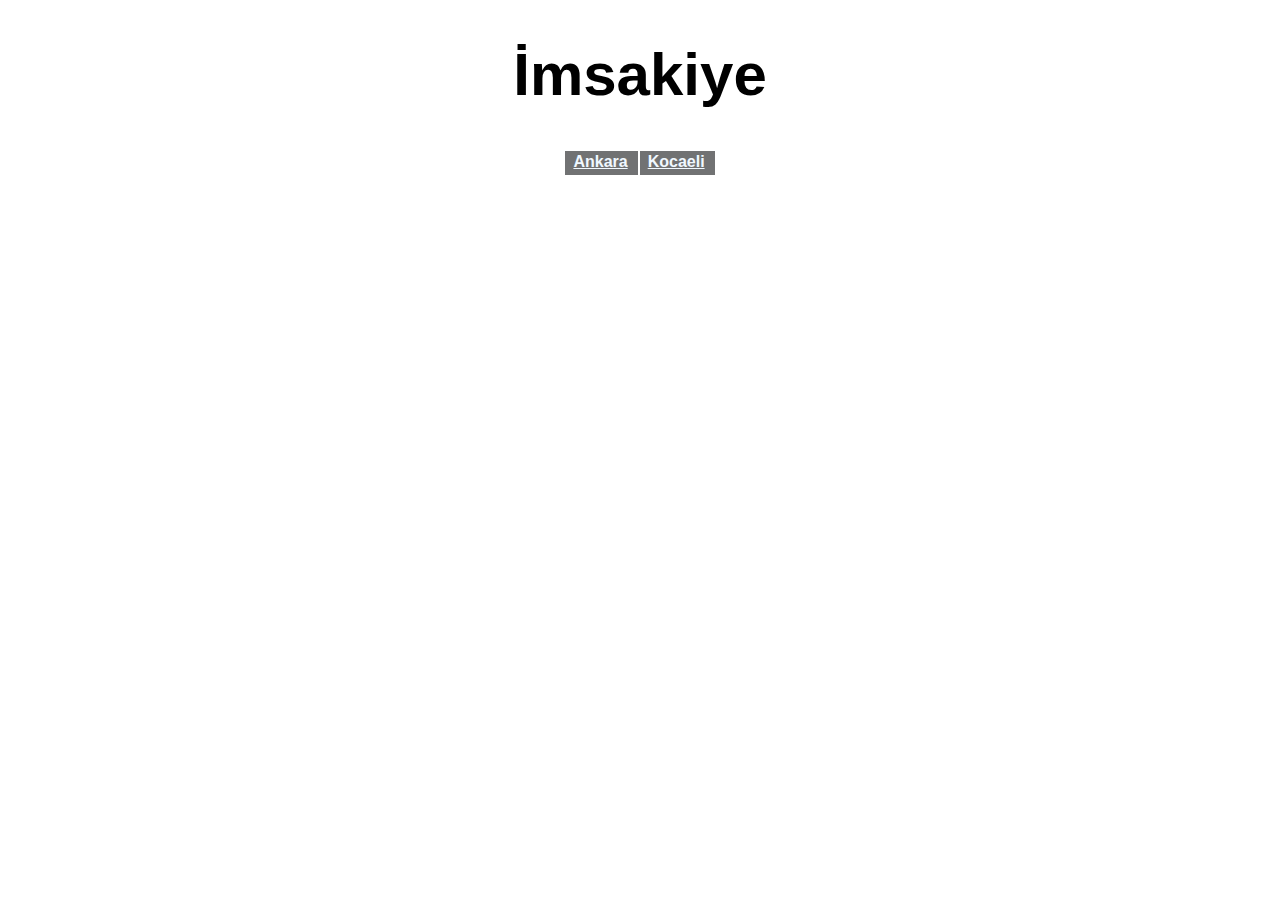
<file: index.html>
<!DOCTYPE html>
<html lang="en">
<head>
    <meta charset="UTF-8">
    <meta http-equiv="X-UA-Compatible" content="IE=edge">
    <meta name="viewport" content="width=device-width, initial-scale=1.0">
    <link rel="stylesheet" href="main.css" media="screen, projection">
    <title>Document</title>
</head>
<body>
    <div>
        <h1 style="font-family: 'Trebuchet MS', 'Lucida Sans Unicode', 'Lucida Grande', 'Lucida Sans', Arial, sans-serif, Times, serif; text-align: center; font-size: 60px;">İmsakiye</h1>
    </div>
    <body>
        <style>
            body {
              background-image: url(https://i.pinimg.com/originals/00/7a/77/007a776ecfd9aec9539b0728a75c1090.jpg) ;
              background-repeat: no-repeat;
              background-size: cover  ;
              background-origin: padding-box;
              background-blend-mode: color 255,255,255,255;
            }
            </style>
    </body>
    <script>
        var myVar = setInterval(function() {
  myTimer();
}, 1000);

function myTimer() {
  var d = new Date();
  document.getElementById("clock").innerHTML = d.toLocaleTimeString();
}
    </script>
        <h1 style="margin: auto; text-align: center; font-size: 3cm; font-family: Arial, Helvetica, sans-serif, serif, Tahoma, Geneva, Verdana, sans-serif;" id="clock"></h1>
        <div>
            <table style="font-family: 'Segoe UI', Tahoma, Geneva, Verdana, sans-serif;">
                <th><a style="color: aliceblue;" href="ankara.html">Ankara</a></th>
                <th><a style="color: aliceblue;" href="kocaeli.html">Kocaeli</a></th>
            </table>
        </div>
</body>

</html>
</file>
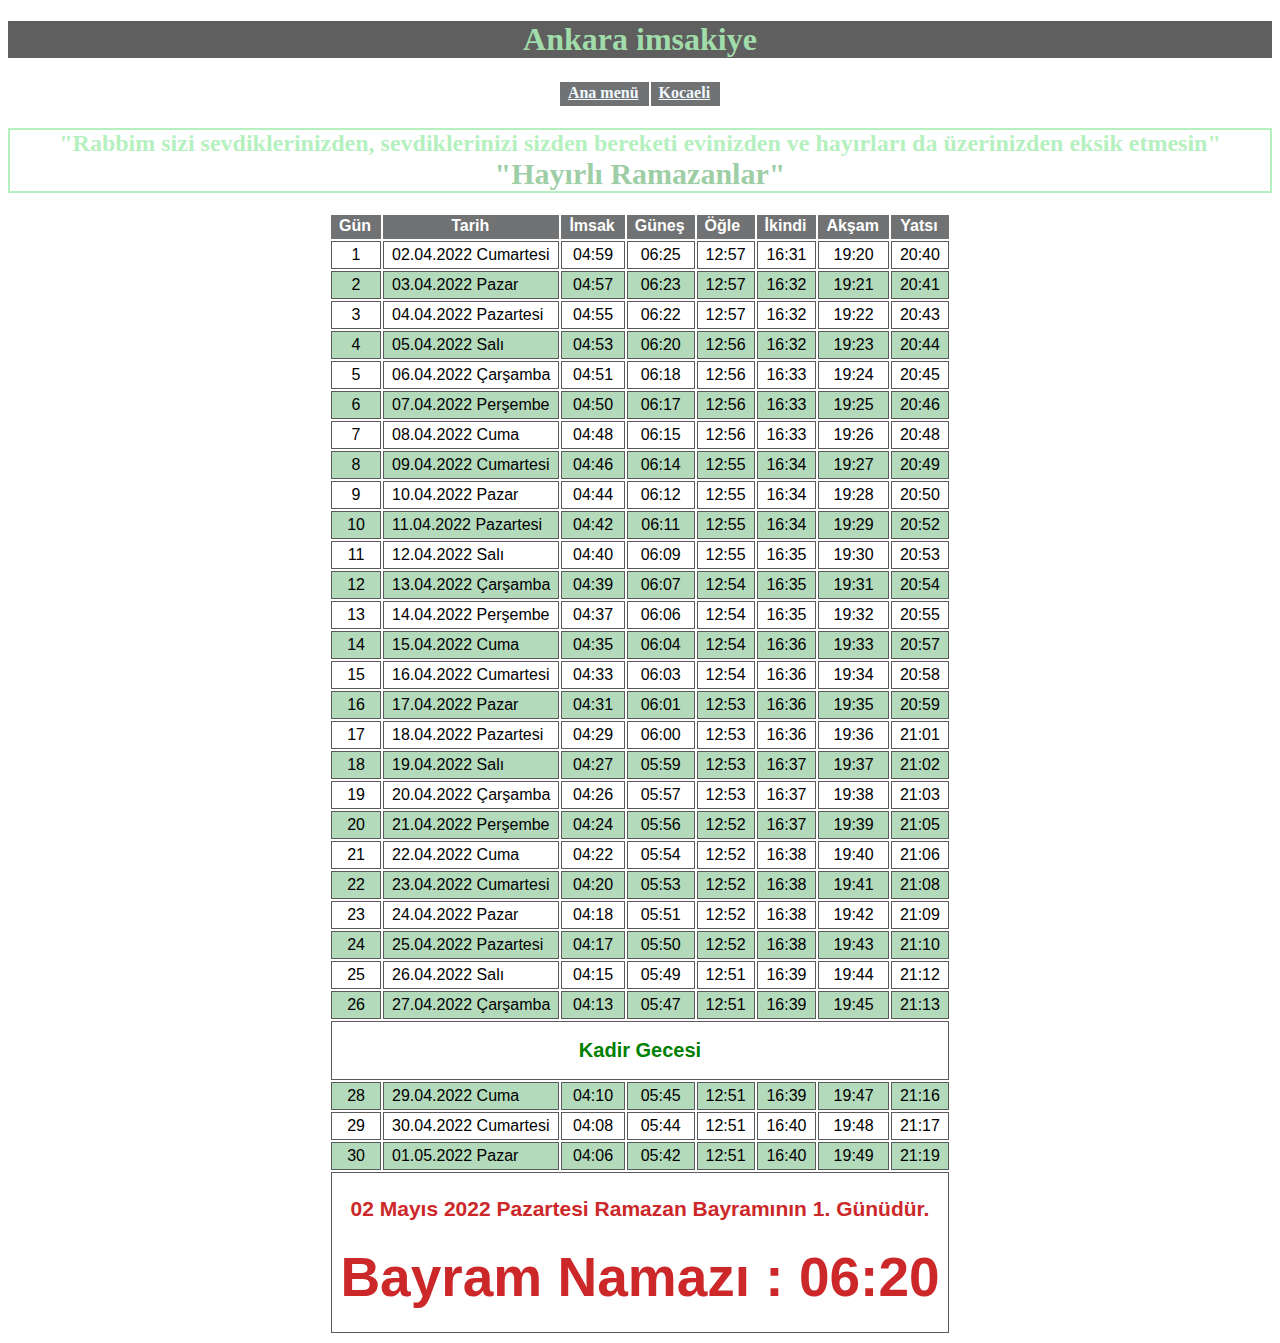
<file: ankara.html>
<!DOCTYPE html>
<html lang="en">
<head>
    <meta charset="UTF-8">
    <meta http-equiv="X-UA-Compatible" content="IE=edge">
    <meta name="viewport" content="width=device-width, initial-scale=1.0">
    <title>Document</title>
    <link rel="stylesheet" href="main.css" media="screen, projection">
</head>
<body>
           
    
    </select>
    <body>
        <style>
            body {
              background-image: url('https://t4.ftcdn.net/jpg/02/75/68/27/360_F_275682798_vsLCwRC0DacfbbSZZ4Q8rF01Dklge6TP.jpg');
              background-repeat: no-repeat;
              background-size: cover ;
              background-blend-mode: color 255,255,255,255;
            }
            </style>
    </body>
    <div>
        <h1 style="text-align: center; background-color: rgba(0, 0, 0, 0.629); color: #abeeb6e1;">Ankara imsakiye</h1>
    </div>
    <script>
        var myVar = setInterval(function() {
  myTimer();
}, 1000);

function myTimer() {
  var d = new Date();
  document.getElementById("clock").innerHTML = d.toLocaleTimeString();
}
    </script>
     <div>
        <table>
            <th><a style="color: aliceblue;" href="index.html">Ana menü</a></th>
            <th><a style="color: aliceblue;" href="kocaeli.html">Kocaeli</a></th>
        </table>
    </div>
    <h1 style="margin: auto; text-align: center; font-size: 3cm; font-family: 'Segoe UI', Tahoma, Geneva, Verdana, sans-serif;" id="clock"></h1>
<h2 style="border: 2px solid #abeeb6e1; text-align: center; color: #abeeb6e1; background-color:rgba(255, 255, 255, 0.527);">"Rabbim sizi sevdiklerinizden, sevdiklerinizi sizden bereketi evinizden ve hayırları da üzerinizden eksik etmesin"<br><span style="color:#90c799e1 ; font-size: 30px;">"Hayırlı Ramazanlar"</span></h2>
    <div>
        <table style="font-family: 'Segoe UI', Tahoma, Geneva, Verdana, sans-serif; text-align: center; position: relative; text-size-adjust: inherit;">
            <tr>
                <th style="text-align: center;">Gün</th>
                <th style="text-align: center;">Tarih</th>
                <th style="text-align: center;">İmsak</th>
                <th style="text-align: center;">Güneş</th>
                <th style="text-align: justify;">Öğle</th>
                <th style="text-align: center;">İkindi</th>
                <th style="text-align: center;">Akşam</th>
                <th style="text-align: center;">Yatsı</th>
            </tr>
            <tr style="background-color: white;">
                <td>1</td>
                <td style="text-align: left;">02.04.2022 Cumartesi</td>
                <td class="bold">04:59</td>
                <td>06:25</td>
                <td>12:57</td>
                <td>16:31</td>
                <td class="bold">19:20</td>
                <td>20:40</td>
            </tr>
            <tr style="background-color: white;">
                <td>2</td>
                <td style="text-align: left;">03.04.2022 Pazar</td>
                <td class="bold">04:57</td>
                <td>06:23</td>
                <td>12:57</td>
                <td>16:32</td>
                <td class="bold">19:21</td>
                <td>20:41</td>
            </tr style="background-color: white;">
            <tr style="background-color: white;" class="even">
                <td>3</td>
                <td style="text-align: left;">04.04.2022 Pazartesi</td>
                <td class="bold">04:55</td>
                <td>06:22</td>
                <td>12:57</td>
                <td>16:32</td>
                <td class="bold">19:22</td>
                <td>20:43</td>
            </tr">
            <tr style="background-color: white;" class="">
                <td>4</td>
                <td style="text-align: left;">05.04.2022 Salı</td>
                <td class="bold">04:53</td>
                <td>06:20</td>
                <td>12:56</td>
                <td>16:32</td>
                <td class="bold">19:23</td>
                <td>20:44</td>
            </tr>
            <tr style="background-color: white;" class="even">
                <td>5</td>
                <td style="text-align: left;">06.04.2022 Çarşamba</td>
                <td class="bold">04:51</td>
                <td>06:18</td>
                <td>12:56</td>
                <td>16:33</td>
                <td class="bold">19:24</td>
                <td>20:45</td>
            </tr>
            <tr style="background-color: white;" class="">
                <td>6</td>
                <td style="text-align: left;">07.04.2022 Perşembe</td>
                <td class="bold">04:50</td>
                <td>06:17</td>
                <td>12:56</td>
                <td>16:33</td>
                <td class="bold">19:25</td>
                <td>20:46</td>
            </tr >
            <tr style="background-color: white;" class="even">
                <td>7</td>
                <td style="text-align: left;">08.04.2022 Cuma</td>
                <td class="bold">04:48</td>
                <td>06:15</td>
                <td>12:56</td>
                <td>16:33</td>
                <td class="bold">19:26</td>
                <td>20:48</td>
            </tr >
            <tr  style="background-color: white;" class="">
                <td>8</td>
                <td style="text-align: left;">09.04.2022 Cumartesi</td>
                <td class="bold">04:46</td>
                <td>06:14</td>
                <td>12:55</td>
                <td>16:34</td>
                <td class="bold">19:27</td>
                <td>20:49</td>
            </tr >
            <tr  style="background-color: white;" class="even">
                <td>9</td>
                <td style="text-align: left;">10.04.2022 Pazar</td>
                <td class="bold">04:44</td>
                <td>06:12</td>
                <td>12:55</td>
                <td>16:34</td>
                <td class="bold">19:28</td>
                <td>20:50</td>
            </tr>
            <tr  style="background-color: white;" class="">
                <td>10</td>
                <td style="text-align: left;">11.04.2022 Pazartesi</td>
                <td class="bold">04:42</td>
                <td>06:11</td>
                <td>12:55</td>
                <td>16:34</td>
                <td class="bold">19:29</td>
                <td>20:52</td>
            </tr>
            <tr  style="background-color: white;" class="even">
                <td>11</td>
                <td style="text-align: left;">12.04.2022 Salı</td>
                <td class="bold">04:40</td>
                <td>06:09</td>
                <td>12:55</td>
                <td>16:35</td>
                <td class="bold">19:30</td>
                <td>20:53</td>
            </tr>
            <tr  style="background-color: white;" class="">
                <td>12</td>
                <td style="text-align: left;">13.04.2022 Çarşamba</td>
                <td class="bold">04:39</td>
                <td>06:07</td>
                <td>12:54</td>
                <td>16:35</td>
                <td class="bold">19:31</td>
                <td>20:54</td>
            </tr>
            <tr  style="background-color: white;" class="even">
                <td>13</td>
                <td style="text-align: left;">14.04.2022 Perşembe</td>
                <td class="bold">04:37</td>
                <td>06:06</td>
                <td>12:54</td>
                <td>16:35</td>
                <td class="bold">19:32</td>
                <td>20:55</td>
            </tr>
            <tr  style="background-color: white;" class="">
                <td>14</td>
                <td style="text-align: left;">15.04.2022 Cuma</td>
                <td class="bold">04:35</td>
                <td>06:04</td>
                <td>12:54</td>
                <td>16:36</td>
                <td class="bold">19:33</td>
                <td>20:57</td>
            </tr>
            <tr style="background-color: white;" class="even">
                <td>15</td>
                <td style="text-align: left;">16.04.2022 Cumartesi</td>
                <td class="bold">04:33</td>
                <td>06:03</td>
                <td>12:54</td>
                <td>16:36</td>
                <td class="bold">19:34</td>
                <td>20:58</td>
            </tr>
            <tr  style="background-color: white;" class="">
                <td>16</td>
                <td style="text-align: left;">17.04.2022 Pazar</td>
                <td class="bold">04:31</td>
                <td>06:01</td>
                <td>12:53</td>
                <td>16:36</td>
                <td class="bold">19:35</td>
                <td>20:59</td>
            </tr>
            <tr  style="background-color: white;" class="even">
                <td>17</td>
                <td style="text-align: left;">18.04.2022 Pazartesi</td>
                <td class="bold">04:29</td>
                <td>06:00</td>
                <td>12:53</td>
                <td>16:36</td>
                <td class="bold">19:36</td>
                <td>21:01</td>
            </tr>
            <tr  style="background-color: white;" class="">
                <td>18</td>
                <td style="text-align: left;">19.04.2022 Salı</td>
                <td class="bold">04:27</td>
                <td>05:59</td>
                <td>12:53</td>
                <td>16:37</td>
                <td class="bold">19:37</td>
                <td>21:02</td>
            </tr>
            <tr  style="background-color: white;" class="even">
                <td>19</td>
                <td style="text-align: left;">20.04.2022 Çarşamba</td>
                <td class="bold">04:26</td>
                <td>05:57</td>
                <td>12:53</td>
                <td>16:37</td>
                <td class="bold">19:38</td>
                <td>21:03</td>
            </tr>
            <tr  style="background-color: white;" class="">
                <td>20</td>
                <td style="text-align: left;">21.04.2022 Perşembe</td>
                <td class="bold">04:24</td>
                <td>05:56</td>
                <td>12:52</td>
                <td>16:37</td>
                <td class="bold">19:39</td>
                <td>21:05</td>
            </tr>
            <tr  style="background-color: white;" class="even">
                <td>21</td>
                <td style="text-align: left;">22.04.2022 Cuma</td>
                <td class="bold">04:22</td>
                <td>05:54</td>
                <td>12:52</td>
                <td>16:38</td>
                <td class="bold">19:40</td>
                <td>21:06</td>
            </tr>
            <tr  style="background-color: white;" class="">
                <td>22</td>
                <td style="text-align: left;">23.04.2022 Cumartesi</td>
                <td class="bold">04:20</td>
                <td>05:53</td>
                <td>12:52</td>
                <td>16:38</td>
                <td class="bold">19:41</td>
                <td>21:08</td>
            </tr>
            <tr style="background-color: white;" class="even">
                <td>23</td>
                <td style="text-align: left;">24.04.2022 Pazar</td>
                <td class="bold">04:18</td>
                <td>05:51</td>
                <td>12:52</td>
                <td>16:38</td>
                <td class="bold">19:42</td>
                <td>21:09</td>
            </tr>
            <tr style="background-color: white;" class="">
                <td>24</td>
                <td style="text-align: left;">25.04.2022 Pazartesi</td>
                <td class="bold">04:17</td>
                <td>05:50</td>
                <td>12:52</td>
                <td>16:38</td>
                <td class="bold">19:43</td>
                <td>21:10</td>
            </tr>
            <tr style="background-color: white;" class="even">
                <td>25</td>
                <td style="text-align: left;">26.04.2022 Salı</td>
                <td class="bold">04:15</td>
                <td>05:49</td>
                <td>12:51</td>
                <td>16:39</td>
                <td class="bold">19:44</td>
                <td>21:12</td>
            </tr>
            <tr class="">
                <td>26</td>
                <td style="text-align: left;">27.04.2022 Çarşamba</td>
                <td class="bold">04:13</td>
                <td>05:47</td>
                <td>12:51</td>
                <td>16:39</td>
                <td class="bold">19:45</td>
                <td>21:13</td>
            </tr>
            <tr style="background-color: white;">
                <td colspan="8"><h1 style="text-align: center;color:green;padding:0px 0px;font-size:20px"><b>Kadir Gecesi</b></h1></td>
            </tr>
            <tr class="">
                <td>28</td>
                <td style="text-align: left;">29.04.2022 Cuma</td>
                <td class="bold">04:10</td>
                <td>05:45</td>
                <td>12:51</td>
                <td>16:39</td>
                <td class="bold">19:47</td>
                <td>21:16</td>
            </tr>
            <tr style="background-color: white;" class="even">
                <td>29</td>
                <td style="text-align: left;">30.04.2022 Cumartesi</td>
                <td class="bold">04:08</td>
                <td>05:44</td>
                <td>12:51</td>
                <td>16:40</td>
                <td class="bold">19:48</td>
                <td>21:17</td>
            </tr>
            <tr class="">
                <td>30</td>
                <td style="text-align: left;">01.05.2022 Pazar</td>
                <td class="bold">04:06</td>
                <td>05:42</td>
                <td>12:51</td>
                <td>16:40</td>
                <td class="bold">19:49</td>
                <td>21:19</td>
            </tr>
            <tr style="background-color: white;">
                <td colspan="8">
                    <h1 style="font-size: 21px; text-align: center;color:#cc282a;padding:5px 0px;"><b>02 Mayıs 2022 Pazartesi Ramazan Bayramının 1. Günüdür.<br><br><span style="font-size: 55px;">Bayram Namazı : 06:20</span></b>
                    </h1>
                </td>
            </tr>

        </table>
        <div class="fnf">
        </div>
        
    </div>
    
</body>
</html>
</file>
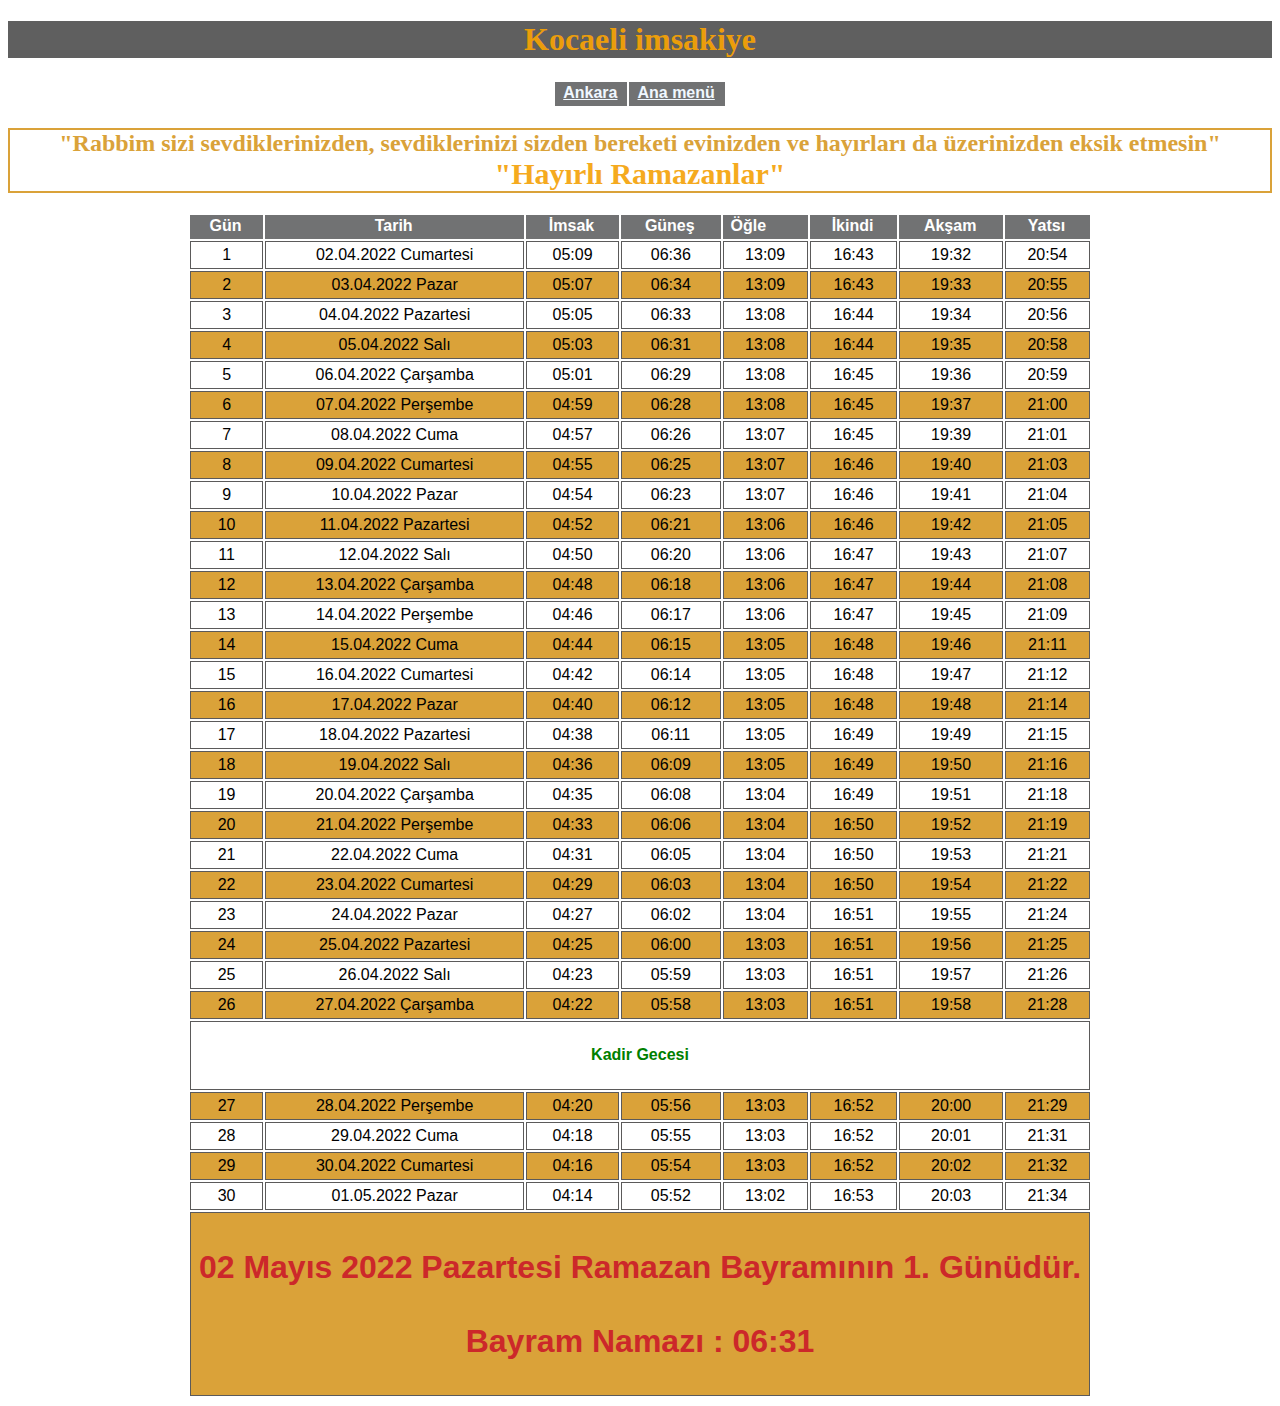
<file: kocaeli.html>
<!DOCTYPE html>
<html lang="en">
<head>
    <meta charset="UTF-8">
    <meta http-equiv="X-UA-Compatible" content="IE=edge">
    <meta name="viewport" content="width=device-width, initial-scale=1.0">
    <title>Document</title>
    <link rel="stylesheet" href="main.css" media="screen, projection">
</head>
<body>
           
    
    </select>
    <body>
        <style>
            body {
              background-image: url('https://www.kocaeli.bel.tr/webfiles/userfiles/images/icerikler/Turizm%20Sube/Camiiler%20Kulliyeler%20Turbeler/foto%C4%9Fraf%20%203.jpg');
              background-repeat: no-repeat;
              background-position-y: 160px;
              background-size: contain ;
              background-blend-mode: color 255,255,255,255;
            }
            </style>
    </body>
    <div>
        <h1 style="background-color: white; text-align: center; background-color: rgba(0, 0, 0, 0.629); color: #ffa600e6;">Kocaeli imsakiye</h1>
    </div>
    <script>
        var myVar = setInterval(function() {
  myTimer();
}, 1000);

function myTimer() {
  var d = new Date();
  document.getElementById("clock").innerHTML = d.toLocaleTimeString();
}
    </script>
    <h1 style="background-color: white; margin: auto; text-align: center; font-size: 3cm; font-family: 'Segoe UI', Tahoma, Geneva, Verdana, sans-serif;" id="clock"></h1>
        <div>
            <table style="font-family: 'Segoe UI', Tahoma, Geneva, Verdana, sans-serif; background-color: white;">
                <th><a style="color: aliceblue;" href="ankara.html">Ankara</a></th>
                <th><a style="color: aliceblue;" href="index.html">Ana menü</a></th>
            </table>
        </div>
    <h2 style=" background-color: white; border: 2px solid #daa239; text-align: center; color: #daa239;">"Rabbim sizi sevdiklerinizden, sevdiklerinizi sizden bereketi evinizden ve hayırları da üzerinizden eksik etmesin"<br><span style="background-color: white; color:#f5aa1e ; font-size: 30px;">"Hayırlı Ramazanlar"</span></h2>
    <div>
        <table class="koca" style="font-family: 'Segoe UI', Tahoma, Geneva, Verdana, sans-serif; text-align: center; position: relative; text-size-adjust: inherit;">
            <tr>
                <th style="text-align: center;">Gün</th>
                <th style="text-align: center;">Tarih</th>
                <th style="text-align: center;">İmsak</th>
                <th style="text-align: center;">Güneş</th>
                <th style="text-align: justify;">Öğle</th>
                <th style="text-align: center;">İkindi</th>
                <th style="text-align: center;">Akşam</th>
                <th style="text-align: center;">Yatsı</th>
            </tr>
            <tr class="even selected">
                <td>1</td>
                <td>02.04.2022 Cumartesi</td>
                <td class="bold">05:09</td>
                <td>06:36</td>
                <td>13:09</td>
                <td>16:43</td>
                <td class="bold">19:32</td>
                <td>20:54</td>
                </tr>
                                                    <tr class="">
                <td>2</td>
                <td ç>03.04.2022 Pazar</td>
                <td class="bold">05:07</td>
                <td>06:34</td>
                <td>13:09</td>
                <td>16:43</td>
                <td class="bold">19:33</td>
                <td>20:55</td>
                </tr>
                                                    <tr class="even">
                <td>3</td>
                <td>04.04.2022 Pazartesi</td>
                <td class="bold">05:05</td>
                <td>06:33</td>
                <td>13:08</td>
                <td>16:44</td>
                <td class="bold">19:34</td>
                <td>20:56</td>
                </tr>
                                                    <tr class="">
                <td>4</td>
                <td>05.04.2022 Salı</td>
                <td class="bold">05:03</td>
                <td>06:31</td>
                <td>13:08</td>
                <td>16:44</td>
                <td class="bold">19:35</td>
                <td>20:58</td>
                </tr>
                                                    <tr class="even">
                <td>5</td>
                <td>06.04.2022 Çarşamba</td>
                <td class="bold">05:01</td>
                <td>06:29</td>
                <td>13:08</td>
                <td>16:45</td>
                <td class="bold">19:36</td>
                <td>20:59</td>
                </tr>
                                                    <tr class="">
                <td>6</td>
                <td>07.04.2022 Perşembe</td>
                <td class="bold">04:59</td>
                <td>06:28</td>
                <td>13:08</td>
                <td>16:45</td>
                <td class="bold">19:37</td>
                <td>21:00</td>
                </tr>
                                                    <tr class="even">
                <td>7</td>
                <td>08.04.2022 Cuma</td>
                <td class="bold">04:57</td>
                <td>06:26</td>
                <td>13:07</td>
                <td>16:45</td>
                <td class="bold">19:39</td>
                <td>21:01</td>
                </tr>
                                                    <tr class="">
                <td>8</td>
                <td>09.04.2022 Cumartesi</td>
                <td class="bold">04:55</td>
                <td>06:25</td>
                <td>13:07</td>
                <td>16:46</td>
                <td class="bold">19:40</td>
                <td>21:03</td>
                </tr>
                                                    <tr class="even">
                <td>9</td>
                <td>10.04.2022 Pazar</td>
                <td class="bold">04:54</td>
                <td>06:23</td>
                <td>13:07</td>
                <td>16:46</td>
                <td class="bold">19:41</td>
                <td>21:04</td>
                </tr>
                                                    <tr class="">
                <td>10</td>
                <td>11.04.2022 Pazartesi</td>
                <td class="bold">04:52</td>
                <td>06:21</td>
                <td>13:06</td>
                <td>16:46</td>
                <td class="bold">19:42</td>
                <td>21:05</td>
                </tr>
                                                    <tr class="even">
                <td>11</td>
                <td>12.04.2022 Salı</td>
                <td class="bold">04:50</td>
                <td>06:20</td>
                <td>13:06</td>
                <td>16:47</td>
                <td class="bold">19:43</td>
                <td>21:07</td>
                </tr>
                                                    <tr class="">
                <td>12</td>
                <td>13.04.2022 Çarşamba</td>
                <td class="bold">04:48</td>
                <td>06:18</td>
                <td>13:06</td>
                <td>16:47</td>
                <td class="bold">19:44</td>
                <td>21:08</td>
                </tr>
                                                    <tr class="even">
                <td>13</td>
                <td>14.04.2022 Perşembe</td>
                <td class="bold">04:46</td>
                <td>06:17</td>
                <td>13:06</td>
                <td>16:47</td>
                <td class="bold">19:45</td>
                <td>21:09</td>
                </tr>
                                                    <tr class="">
                <td>14</td>
                <td>15.04.2022 Cuma</td>
                <td class="bold">04:44</td>
                <td>06:15</td>
                <td>13:05</td>
                <td>16:48</td>
                <td class="bold">19:46</td>
                <td>21:11</td>
                </tr>
                                                    <tr class="even">
                <td>15</td>
                <td>16.04.2022 Cumartesi</td>
                <td class="bold">04:42</td>
                <td>06:14</td>
                <td>13:05</td>
                <td>16:48</td>
                <td class="bold">19:47</td>
                <td>21:12</td>
                </tr>
                                                    <tr class="">
                <td>16</td>
                <td>17.04.2022 Pazar</td>
                <td class="bold">04:40</td>
                <td>06:12</td>
                <td>13:05</td>
                <td>16:48</td>
                <td class="bold">19:48</td>
                <td>21:14</td>
                </tr>
                                                    <tr class="even">
                <td>17</td>
                <td>18.04.2022 Pazartesi</td>
                <td class="bold">04:38</td>
                <td>06:11</td>
                <td>13:05</td>
                <td>16:49</td>
                <td class="bold">19:49</td>
                <td>21:15</td>
                </tr>
                                                    <tr class="">
                <td>18</td>
                <td>19.04.2022 Salı</td>
                <td class="bold">04:36</td>
                <td>06:09</td>
                <td>13:05</td>
                <td>16:49</td>
                <td class="bold">19:50</td>
                <td>21:16</td>
                </tr>
                                                    <tr class="even">
                <td>19</td>
                <td>20.04.2022 Çarşamba</td>
                <td class="bold">04:35</td>
                <td>06:08</td>
                <td>13:04</td>
                <td>16:49</td>
                <td class="bold">19:51</td>
                <td>21:18</td>
                </tr>
                                                    <tr class="">
                <td>20</td>
                <td>21.04.2022 Perşembe</td>
                <td class="bold">04:33</td>
                <td>06:06</td>
                <td>13:04</td>
                <td>16:50</td>
                <td class="bold">19:52</td>
                <td>21:19</td>
                </tr>
                                                    <tr class="even">
                <td>21</td>
                <td>22.04.2022 Cuma</td>
                <td class="bold">04:31</td>
                <td>06:05</td>
                <td>13:04</td>
                <td>16:50</td>
                <td class="bold">19:53</td>
                <td>21:21</td>
                </tr>
                                                    <tr class="">
                <td>22</td>
                <td>23.04.2022 Cumartesi</td>
                <td class="bold">04:29</td>
                <td>06:03</td>
                <td>13:04</td>
                <td>16:50</td>
                <td class="bold">19:54</td>
                <td>21:22</td>
                </tr>
                                                    <tr class="even">
                <td>23</td>
                <td>24.04.2022 Pazar</td>
                <td class="bold">04:27</td>
                <td>06:02</td>
                <td>13:04</td>
                <td>16:51</td>
                <td class="bold">19:55</td>
                <td>21:24</td>
                </tr>
                                                    <tr class="">
                <td>24</td>
                <td>25.04.2022 Pazartesi</td>
                <td class="bold">04:25</td>
                <td>06:00</td>
                <td>13:03</td>
                <td>16:51</td>
                <td class="bold">19:56</td>
                <td>21:25</td>
                </tr>
                                                    <tr class="even">
                <td>25</td>
                <td>26.04.2022 Salı</td>
                <td class="bold">04:23</td>
                <td>05:59</td>
                <td>13:03</td>
                <td>16:51</td>
                <td class="bold">19:57</td>
                <td>21:26</td>
                </tr>
                                                    <tr class="">
                <td>26</td>
                <td>27.04.2022 Çarşamba</td>
                <td class="bold">04:22</td>
                <td>05:58</td>
                <td>13:03</td>
                <td>16:51</td>
                <td class="bold">19:58</td>
                <td>21:28</td>
                </tr>
                                    <tr>
                <td colspan="8"><h1 style="text-align: center;color:green;padding:10px 0px;font-size:16px"><b>Kadir Gecesi</b></h1></td>
                </tr>
                                                    <tr class="even">
                <td>27</td>
                <td>28.04.2022 Perşembe</td>
                <td class="bold">04:20</td>
                <td>05:56</td>
                <td>13:03</td>
                <td>16:52</td>
                <td class="bold">20:00</td>
                <td>21:29</td>
                </tr>
                                                    <tr class="">
                <td>28</td>
                <td>29.04.2022 Cuma</td>
                <td class="bold">04:18</td>
                <td>05:55</td>
                <td>13:03</td>
                <td>16:52</td>
                <td class="bold">20:01</td>
                <td>21:31</td>
                </tr>
                                                    <tr class="even">
                <td>29</td>
                <td>30.04.2022 Cumartesi</td>
                <td class="bold">04:16</td>
                <td>05:54</td>
                <td>13:03</td>
                <td>16:52</td>
                <td class="bold">20:02</td>
                <td>21:32</td>
                </tr>
                                                    <tr class="">
                <td>30</td>
                <td>01.05.2022 Pazar</td>
                <td class="bold">04:14</td>
                <td>05:52</td>
                <td>13:02</td>
                <td>16:53</td>
                <td class="bold">20:03</td>
                <td>21:34</td>
                </tr>
                                                <tr>
                <td colspan="8">
                <h1 style="text-align: center;color:#cc282a;padding:10px 0px;"><b>02 Mayıs 2022 Pazartesi Ramazan Bayramının 1. Günüdür.<br><br>Bayram Namazı : 06:31</b>
                </h1>
                </td>
                </tr>
        </table>
        <div class="fnf">
        </div>
        
    </div>
    <div>
    </div>
</body>
</html>
</file>
<file: main.css>
table th {
    text-align: left;
    background-color: rgb(113, 114, 115);
    color: #fff;
    padding: 2px 10px 4px 8px;
}

table td {
    border: 1px solid #5b5a5a;
    background-color: white;
    padding: 4px 8px;
}

table tr:nth-child(odd) td{
    background-color: #8fc999ad;
}

.koca tr:nth-child(odd) td{
    background-color: #daa239;
}

table {margin-left: auto;
    margin-right: auto;
    margin-top: auto;
    scroll-margin-bottom:auto ;

}
</file>
